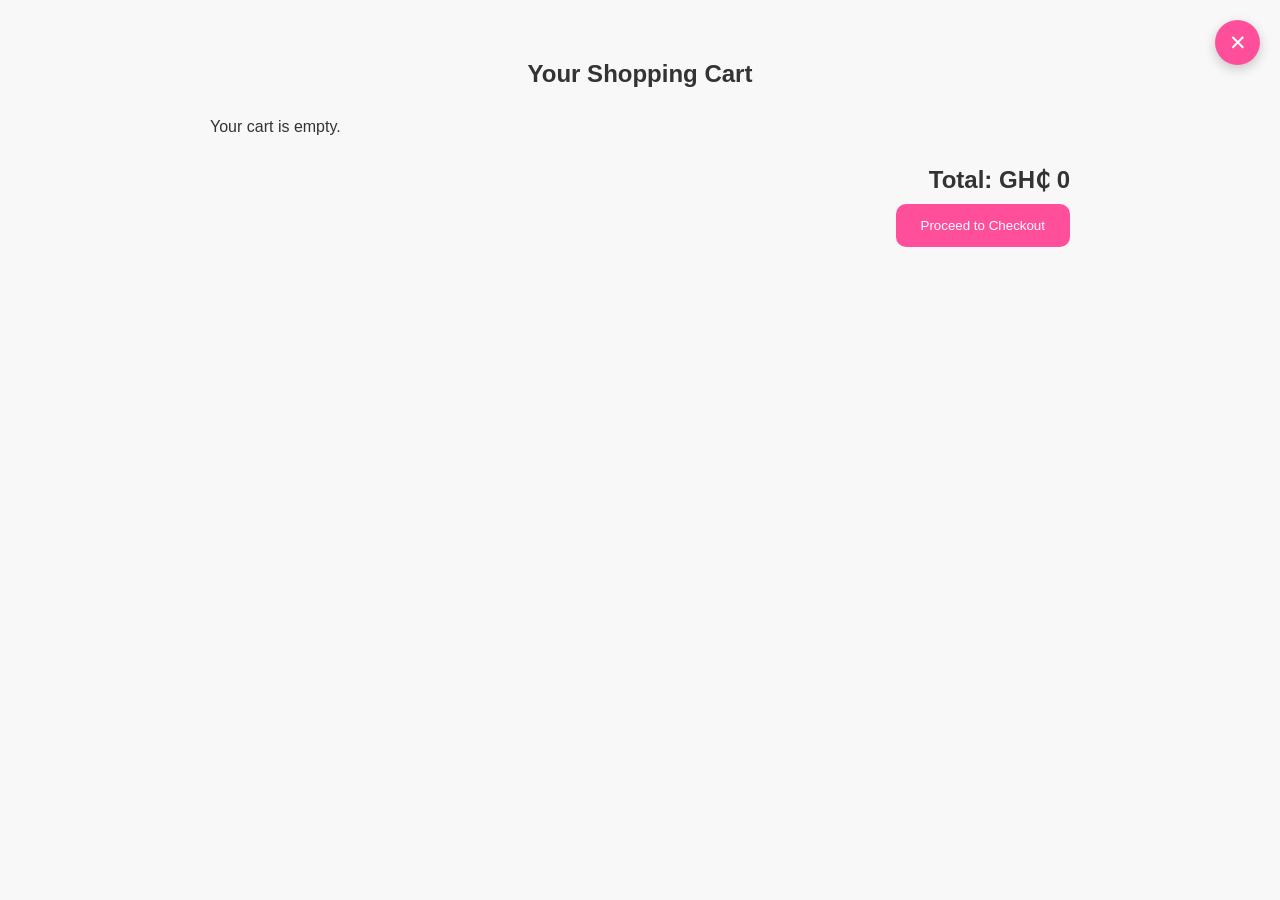
<file: cart.html>
<!DOCTYPE html>
<html lang="en">
<head>
<meta charset="UTF-8">
<meta name="viewport" content="width=device-width, initial-scale=1.0">
<title>Shopping Cart | ABBY MART</title>
<link rel="stylesheet" href="style.css">
</head>
<body>

<section class="cart-page">

    <button class="close-cart" onclick="closeCart()">
    ✕
</button>

    <h1>Your Shopping Cart</h1>

    <div id="cart-items">

        <p>Your cart is empty.</p>

    </div>

    <div class="cart-total">

        <h2>Total: GH₵ <span id="total">0</span></h2>

        <button class="checkout-btn">
            Proceed to Checkout
        </button>

    </div>

</section>

<script src="script.js"></script>

</body>
</html>
</file>
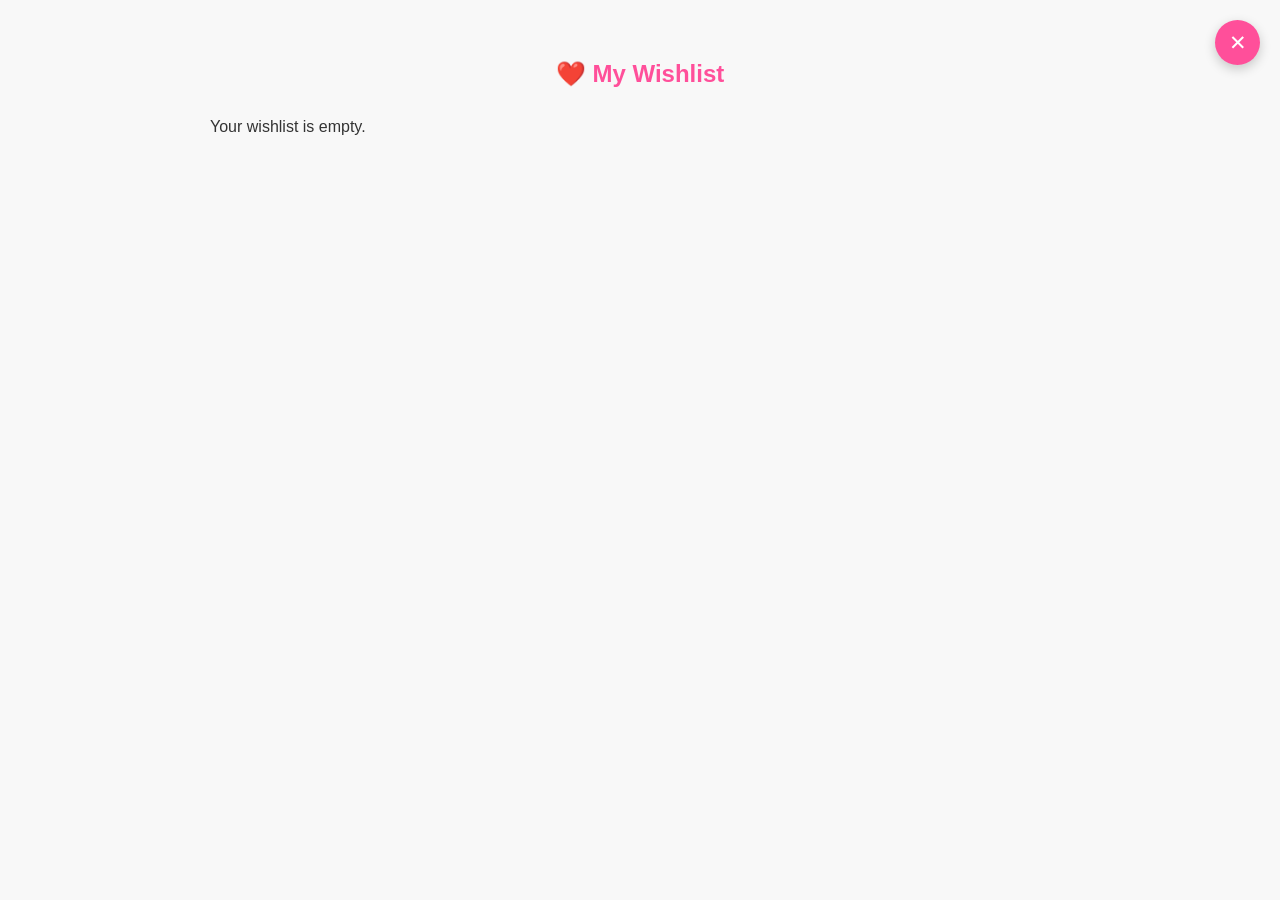
<file: wishlist.html>
<!DOCTYPE html>
<html lang="en">
<head>
    <meta charset="UTF-8">
    <meta name="viewport" content="width=device-width, initial-scale=1.0">
    <title>My Wishlist | ABBY MART</title>
    <link rel="stylesheet" href="style.css">
</head>
<body>

    <section class="wishlist-page">

        <button class="close-cart" onclick="closeWishlist()">
            ✕
        </button>

        <h1>❤️ My Wishlist</h1>

        <div id="wishlist-items">

            <p>Your wishlist is empty.</p>

        </div>

    </section>

    <script src="script.js"></script>

</body>
</html>
</file>
<file: style.css>
/* RESET */

*{
    margin:0;
    padding:0;
    box-sizing:border-box;
    font-family:Arial, sans-serif;
}

body{
    background:#f8f8f8;
    color:#333;
}

/* HEADER */

header{
    background:white;
    display:flex;
    justify-content:space-between;
    align-items:center;
    padding:15px 50px;
    box-shadow:0 2px 8px rgba(0,0,0,0.1);

    position:sticky;
    top:0;
    z-index:1000;
}

.logo{
    font-size:2rem;
    font-weight:bold;
    color:#ff4f9a;
}

.nav-links{
    list-style:none;
    display:flex;
    gap:25px;
}

.nav-links a{
    text-decoration:none;
    color:#333;
    font-weight:600;
}

.nav-links a:hover{
    color:#ff4f9a;
}

.search-box{
    display:flex;
}

.search-box input{
    width:250px;
    padding:10px;
    border:2px solid #ff4f9a;
    outline:none;
}

.search-box button{
    border:none;
    background:#ff4f9a;
    color:white;
    padding:10px 15px;
    cursor:pointer;
}

/* HERO */

.hero{
    height:500px;
    position:relative;
    overflow:hidden;
    display:flex;
    justify-content:center;
    align-items:center;
    text-align:center;
    color:white;
}

.hero::before{
    content:"";
    position:absolute;
    top:0;
    left:0;
    width:100%;
    height:100%;

    background-size:cover;
    background-position:center;

    animation:slideshow 20s infinite;
    z-index:1;
}

.hero::after{
    content:"";
    position:absolute;
    top:0;
    left:0;
    width:100%;
    height:100%;
    background:rgba(0,0,0,0.5);
    z-index:2;
}

.hero-content{
    position:relative;
    z-index:3;
}

@keyframes slideshow{

    0%,20%{
        background-image:url("https://images.unsplash.com/photo-1483985988355-763728e1935b");
    }

    25%,45%{
        background-image:url("https://images.unsplash.com/photo-1441986300917-64674bd600d8");
    }

    50%,70%{
        background-image:url("https://images.unsplash.com/photo-1524504388940-b1c1722653e1");
    }

    75%,100%{
        background-image:url("https://images.unsplash.com/photo-1515886657613-9f3515b0c78f");
    }
}

.hero-content h1{
    font-size:3rem;
    margin-bottom:15px;
}

.hero-content p{
    margin-bottom:20px;
}

.hero-btn{
    text-decoration:none;
    background:white;
    color:#ff4f9a;
    padding:12px 25px;
    border-radius:5px;
    display:inline-block;
}

#heroTitle,
#heroText{
    animation:fade 3s infinite;
}

@keyframes fade{

    0%{
        opacity:0;
    }

    50%{
        opacity:1;
    }

    100%{
        opacity:0;
    }
}

/* =========================
   CATEGORY SECTION
========================= */

.categories{
    padding:60px 20px;
}

.categories h2{
    text-align:center;
    font-size:2rem;
    margin-bottom:30px;
    color:#333;
}

.category-slider{

    display:flex;
    gap:20px;

    overflow-x:auto;
    scroll-behavior:smooth;

    padding-bottom:15px;
    padding-left:10px;

    scrollbar-width:none;
}

.category-slider::-webkit-scrollbar{
    display:none;
}

.category-card{

    flex:0 0 300px;
    width:300px;
    height:380px;

    position:relative;

    border-radius:20px;

    overflow:hidden;

    text-decoration:none;

    box-shadow:0 5px 20px rgba(0,0,0,.15);

    transition:0.4s ease;
}

.category-card:hover{
    transform:translateY(-8px);
}

.category-card img{

    width:100%;
    height:100%;

    object-fit:cover;

    transition:0.5s;
}

.category-card:hover img{
    transform:scale(1.08);
}

.category-name{

    position:absolute;

    bottom:0;
    left:0;

    width:100%;

    padding:20px;

    background:linear-gradient(
        transparent,
        rgba(0,0,0,.8)
    );

    color:white;

    font-size:1.4rem;

    font-weight:bold;

    text-align:center;
}

/* PRODUCTS */

.products{
    padding:60px 20px;
}

.products h2{
    text-align:center;
    margin-bottom:30px;
    font-size:2rem;
}

/* SLIDER */

.product-slider{

    display:flex;
    gap:20px;

    overflow-x:auto;

    scroll-behavior:smooth;

    padding-bottom:15px;

    scrollbar-width:none;
}

.product-slider::-webkit-scrollbar{
    display:none;
}

/* PRODUCT CARD */

.product-card{

    flex:0 0 250px;

    background:white;

    border-radius:20px;

    overflow:hidden;

    box-shadow:0 5px 20px rgba(0,0,0,.1);

    position:relative;

    transition:.3s;
}

.product-card:hover{
    transform:translateY(-6px);
}

.product-card img{

    width:100%;
    height:250px;

    object-fit:cover;
}

.wishlist{

    position:absolute;

    top:12px;
    right:12px;

    width:40px;
    height:40px;

    background:white;

    border-radius:50%;

    display:flex;

    justify-content:center;
    align-items:center;

    font-size:18px;

    cursor:pointer;

    box-shadow:0 2px 10px rgba(0,0,0,.15);
}

.product-info{
    padding:15px;
}

.product-info h3{
    margin-bottom:10px;
}

.rating{
    color:gold;
    margin-bottom:10px;
}

.price{
    color:#ff4f9a;
    font-size:1.2rem;
    font-weight:bold;
    margin-bottom:15px;
}

.product-info button{

    width:100%;

    border:none;

    background:#ff4f9a;

    color:white;

    padding:12px;

    border-radius:8px;

    cursor:pointer;
}


/* ========================
   FLASH SALE SECTION
======================== */

.flash-sale{

    padding:60px 20px;

    background:linear-gradient(
    135deg,
    #ff4f9a,
    #ff7eb3
    );

    margin-top:40px;
}

.flash-header{
    text-align:center;
    color:white;
    margin-bottom:30px;
}

.flash-header h2{
    font-size:2rem;
    margin-bottom:10px;
}

.flash-slider{

    display:flex;

    gap:20px;

    overflow-x:auto;

    scroll-behavior:smooth;

    scrollbar-width:none;
}

.flash-slider::-webkit-scrollbar{
    display:none;
}

.flash-card{

    flex:0 0 260px;

    background:white;

    border-radius:20px;

    overflow:hidden;

    position:relative;

    box-shadow:0 5px 20px rgba(0,0,0,.2);
}

.discount{

    position:absolute;

    top:15px;
    left:15px;

    background:red;

    color:white;

    padding:8px 12px;

    border-radius:30px;

    font-weight:bold;
}

.flash-card img{

    width:100%;

    height:250px;

    object-fit:cover;
}

.flash-info{
    padding:15px;
}

.flash-info h3{
    margin-bottom:10px;
}

.prices{

    display:flex;

    gap:10px;

    align-items:center;

    margin-bottom:15px;
}

.old-price{

    text-decoration:line-through;

    color:#888;
}

.new-price{

    color:#ff4f9a;

    font-size:1.3rem;

    font-weight:bold;
}

.flash-info button{

    width:100%;

    border:none;

    background:#ff4f9a;

    color:white;

    padding:12px;

    border-radius:8px;

    cursor:pointer;
}


/* ====================
   NEW ARRIVALS
==================== */

.new-arrivals{
    padding:70px 20px;
    background:#f9f9f9;
}

.section-heading{
    text-align:center;
    margin-bottom:35px;
}

.section-heading h2{
    font-size:2rem;
    margin-bottom:10px;
}

.section-heading p{
    color:#777;
}

.arrival-slider{
    display:flex;
    gap:20px;
    overflow-x:auto;
    scroll-behavior:smooth;
    scrollbar-width:none;
}

.arrival-slider::-webkit-scrollbar{
    display:none;
}

.arrival-card{

    flex:0 0 260px;

    background:white;

    border-radius:20px;

    overflow:hidden;

    position:relative;

    box-shadow:0 6px 20px rgba(0,0,0,.1);

    transition:.3s;
}

.arrival-card:hover{
    transform:translateY(-8px);
}

.arrival-card img{
    width:100%;
    height:250px;
    object-fit:cover;
}

.new-tag{

    position:absolute;

    top:15px;
    left:15px;

    background:#00c853;

    color:white;

    font-size:.8rem;

    font-weight:bold;

    padding:8px 14px;

    border-radius:30px;
}

.arrival-info{
    padding:15px;
}

.arrival-info h3{
    margin-bottom:10px;
}

.arrival-price{
    color:#ff4f9a;
    font-size:1.2rem;
    font-weight:bold;
    margin:12px 0;
}

.arrival-info button{

    width:100%;

    background:#222;

    color:white;

    border:none;

    padding:12px;

    border-radius:8px;

    cursor:pointer;
}

.arrival-info button:hover{
    background:#ff4f9a;
}


/* =======================
   WHY SHOP WITH US
======================= */

.why-us{
    padding:80px 20px;
    background:#ffffff;
}

.why-header{
    text-align:center;
    margin-bottom:50px;
}

.why-header h2{
    font-size:2rem;
    margin-bottom:10px;
    color:#222;
}

.why-header p{
    color:#777;
}

.why-grid{

    display:grid;

    grid-template-columns:
    repeat(auto-fit, minmax(220px, 1fr));

    gap:25px;

    max-width:1200px;

    margin:auto;
}

.why-card{

    background:#fafafa;

    padding:30px 25px;

    text-align:center;

    border-radius:20px;

    box-shadow:0 5px 20px rgba(0,0,0,.08);

    transition:0.3s ease;
}

.why-card:hover{

    transform:translateY(-8px);

    background:#fff;

    box-shadow:0 10px 30px rgba(0,0,0,.12);
}

.why-icon{

    width:80px;
    height:80px;

    margin:0 auto 20px;

    border-radius:50%;

    background:#ffe2ef;

    display:flex;
    justify-content:center;
    align-items:center;

    font-size:2rem;
}

.why-card h3{

    margin-bottom:15px;

    color:#222;
}

.why-card p{

    color:#666;

    line-height:1.6;
}


/* ==========================
   CUSTOMER REVIEWS
========================== */

.reviews{

    padding:80px 20px;

    background:#f8f8f8;
}

.reviews-header{

    text-align:center;

    margin-bottom:40px;
}

.reviews-header h2{

    font-size:2rem;

    margin-bottom:10px;

    color:#222;
}

.reviews-header p{

    color:#777;
}

.reviews-container{

    display:grid;

    grid-template-columns:
    repeat(auto-fit, minmax(280px, 1fr));

    gap:25px;

    max-width:1200px;

    margin:auto;
}

.review-card{

    background:white;

    padding:30px;

    border-radius:20px;

    box-shadow:0 5px 20px rgba(0,0,0,.08);

    transition:.3s;
}

.review-card:hover{

    transform:translateY(-8px);
}

.stars{

    color:gold;

    font-size:1.3rem;

    margin-bottom:15px;
}

.review-card p{

    color:#666;

    line-height:1.7;

    margin-bottom:20px;
}

.customer{

    font-weight:bold;

    color:#ff4f9a;
}


/* ==========================
   NEWSLETTER SECTION
========================== */

.newsletter{

    padding:80px 20px;

    background:linear-gradient(
    135deg,
    #ff4f9a,
    #ff7eb3
    );

    color:white;

    text-align:center;
}

.newsletter-content{

    max-width:700px;

    margin:auto;
}

.newsletter h2{

    font-size:2.2rem;

    margin-bottom:15px;
}

.newsletter p{

    line-height:1.7;

    margin-bottom:25px;
}

.newsletter-form{

    display:flex;

    justify-content:center;

    gap:10px;

    flex-wrap:wrap;
}

.newsletter-form input{

    width:320px;

    max-width:100%;

    padding:15px;

    border:none;

    border-radius:8px;

    outline:none;

    font-size:1rem;
}

.newsletter-form button{

    padding:15px 25px;

    border:none;

    border-radius:8px;

    background:#222;

    color:white;

    cursor:pointer;

    transition:.3s;
}

.newsletter-form button:hover{

    background:white;

    color:#ff4f9a;
}

#newsletterMessage{

    margin-top:20px;

    font-weight:bold;
}


/* =======================
   FOOTER
======================= */

.footer{

    background:#111;

    color:#fff;

    padding-top:60px;

    margin-top:60px;
}

.footer-container{

    display:grid;

    grid-template-columns:
    repeat(auto-fit,minmax(220px,1fr));

    gap:40px;

    max-width:1200px;

    margin:auto;

    padding:0 20px 50px;
}

.footer-section h2{
    color:#ff4f9a;
    margin-bottom:15px;
}

.footer-section h3{
    margin-bottom:15px;
}

.footer-section p{

    color:#bbb;

    line-height:1.8;
}

.footer-section ul{
    list-style:none;
}

.footer-section ul li{
    margin-bottom:12px;
}

.footer-section a{

    text-decoration:none;

    color:#bbb;

    transition:.3s;
}

.footer-section a:hover{

    color:#ff4f9a;

    padding-left:5px;
}

.footer-bottom{

    border-top:1px solid rgba(255,255,255,.1);

    text-align:center;

    padding:20px;
}

.footer-bottom p{

    color:#aaa;
}




/* MOBILE */

@media (max-width:768px){

    header{
        flex-direction:column;
        gap:15px;
    }

    .nav-links{
        flex-wrap:wrap;
        justify-content:center;
    }

    .search-box input{
        width:180px;
    }

    .hero-content h1{
        font-size:2rem;
    }
}



.cart-page{

    max-width:900px;

    margin:auto;

    padding:60px 20px;
}

.cart-page h1{

    margin-bottom:30px;

    text-align:center;
}

.cart-item{

    background:white;

    padding:20px;

    margin-bottom:15px;

    border-radius:15px;

    display:flex;

    justify-content:space-between;

    align-items:center;

    box-shadow:0 3px 10px rgba(0,0,0,.1);
}

.cart-item button{

    background:red;

    color:white;

    border:none;

    padding:10px 15px;

    border-radius:8px;

    cursor:pointer;
}

.cart-total{

    margin-top:30px;

    text-align:right;
}

.checkout-btn{

    background:#ff4f9a;

    color:white;

    border:none;

    padding:14px 25px;

    border-radius:10px;

    margin-top:10px;

    cursor:pointer;
}


.cart-icon{
    text-decoration:none;
    color:#333;
    font-size:1.2rem;
    font-weight:bold;
}

.cart-icon:hover{
    color:#ff4f9a;
}


.back-btn{

    display:inline-block;

    margin-bottom:25px;

    text-decoration:none;

    background:#ff4f9a;

    color:white;

    padding:12px 20px;

    border-radius:8px;

    font-weight:bold;

    transition:.3s;
}

.back-btn:hover{

    background:#e63b89;

    transform:translateY(-2px);
}


.close-cart{

    position:fixed;

    top:20px;
    right:20px;

    width:45px;
    height:45px;

    border:none;

    border-radius:50%;

    background:#ff4f9a;

    color:white;

    font-size:1.3rem;

    cursor:pointer;

    box-shadow:0 4px 12px rgba(0,0,0,.2);

    transition:.3s;
}

.close-cart:hover{

    background:#e63b89;

    transform:scale(1.1);
}


/* =======================
   PRODUCT DETAILS PAGE
======================= */

.back-home{

    text-decoration:none;

    color:#ff4f9a;

    font-weight:bold;
}

.product-details{

    max-width:1200px;

    margin:60px auto;

    padding:20px;

    display:grid;

    grid-template-columns:
    repeat(auto-fit,minmax(350px,1fr));

    gap:50px;
}

.product-image img{

    width:100%;

    border-radius:20px;

    box-shadow:0 5px 20px rgba(0,0,0,.15);
}

.product-content h1{

    margin-bottom:15px;
}

.product-rating{

    color:gold;

    font-size:1.3rem;

    margin-bottom:15px;
}

.product-content h2{

    color:#ff4f9a;

    margin-bottom:20px;
}

.product-description{

    line-height:1.8;

    color:#666;

    margin-bottom:25px;
}

.quantity-box{

    display:flex;

    align-items:center;

    gap:20px;

    margin-bottom:30px;
}

.quantity-box button{

    width:40px;
    height:40px;

    border:none;

    background:#ff4f9a;

    color:white;

    border-radius:8px;

    cursor:pointer;
}

.quantity-box span{

    font-size:1.2rem;

    font-weight:bold;
}

.product-buttons{

    display:flex;

    gap:15px;

    flex-wrap:wrap;
}

.add-cart-btn{

    background:#ff4f9a;

    color:white;

    border:none;

    padding:15px 25px;

    border-radius:10px;

    cursor:pointer;
}

.wishlist-btn{

    background:#222;

    color:white;

    border:none;

    padding:15px 25px;

    border-radius:10px;

    cursor:pointer;
}


.slider-wrapper{
    position:relative;
    display:flex;
    align-items:center;
}

.slide-btn{
    position:absolute;
    top:50%;
    transform:translateY(-50%);

    width:50px;
    height:50px;

    border:none;
    border-radius:50%;

    background:#ff4f9a;
    color:white;

    cursor:pointer;

    z-index:100;
}

.left{
    left:10px;
}

.right{
    right:10px;
}

.category-slider{
    width:100%;
}


/* =======================
   WISHLIST PAGE
======================= */

.wishlist-page{

    max-width:900px;

    margin:auto;

    padding:60px 20px;
}

.wishlist-page h1{

    text-align:center;

    margin-bottom:30px;

    color:#ff4f9a;
}

.wishlist-item{

    background:white;

    padding:20px;

    margin-bottom:15px;

    border-radius:15px;

    display:flex;

    justify-content:space-between;

    align-items:center;

    box-shadow:0 3px 10px rgba(0,0,0,.1);
}

.wishlist-item h3{
    margin-bottom:8px;
}

.wishlist-buttons{
    display:flex;
    gap:10px;
}

.move-btn{

    background:#ff4f9a;

    color:white;

    border:none;

    padding:10px 15px;

    border-radius:8px;

    cursor:pointer;
}

.remove-btn{

    background:red;

    color:white;

    border:none;

    padding:10px 15px;

    border-radius:8px;

    cursor:pointer;
}


.wishlist-icon{

    text-decoration:none;

    color:#333;

    font-size:1.2rem;

    font-weight:bold;

    margin-right:15px;
}

.wishlist-icon:hover{

    color:#ff4f9a;
}
</file>
